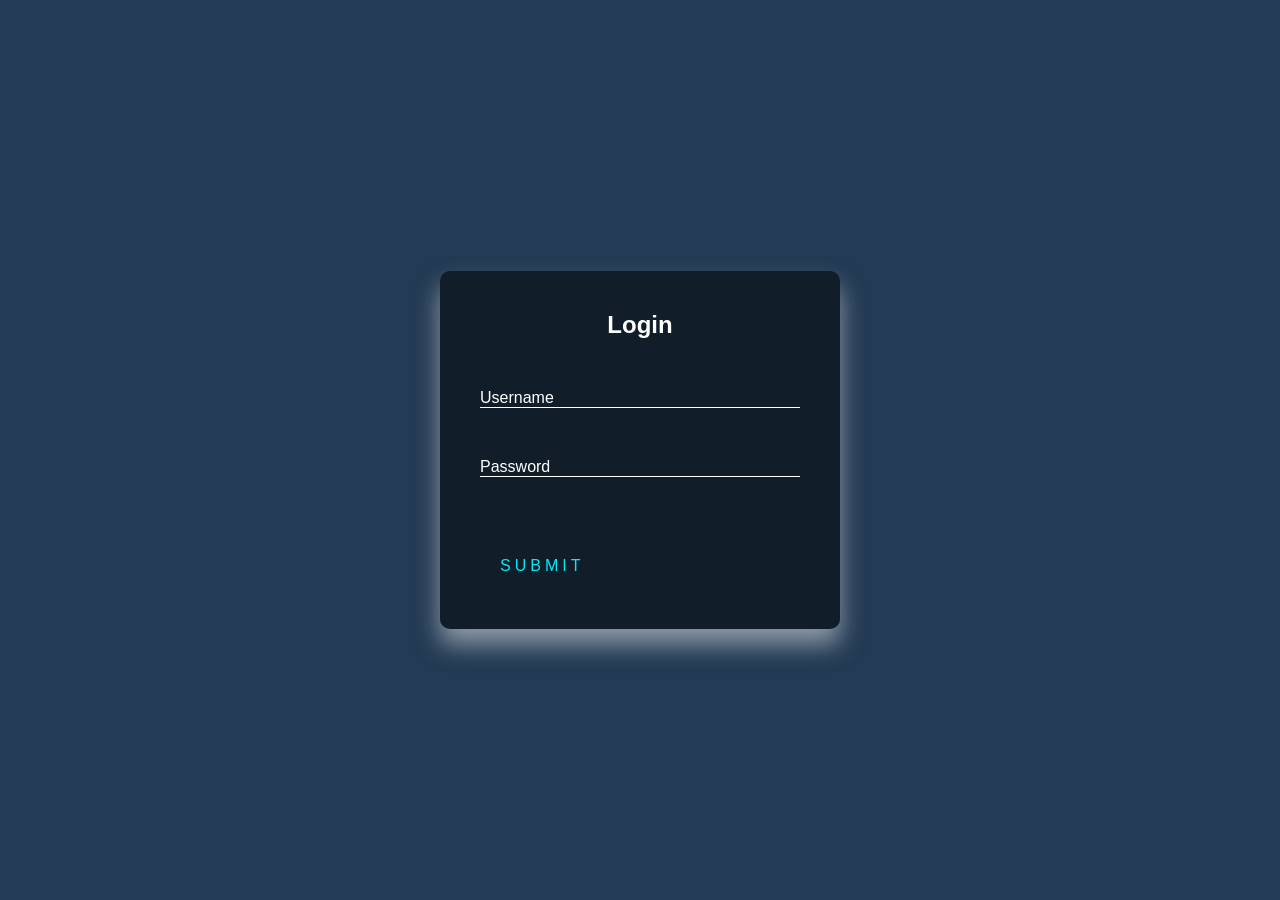
<file: login.html>
<!DOCTYPE html>
<html lang="en">
<head>
    <meta charset="UTF-8">
    <meta name="viewport" content="width=device-width, initial-scale=1.0">
    <link rel="stylesheet" href="login.css">
    <title>Login</title>
</head>
<body>
    <div class="login-box">
        <h2>Login</h2>
        <form action="process_login.php" method="POST">
            <div class="user-box">
                <input type="text" name="username" id="username" required>
                <label for="username">Username</label>
            </div>
            <div class="user-box">
                <input type="password" name="password" id="password" required>
                <label for="password">Password</label>
            </div>
            <a href="userlogin.html">
                <span></span>
                <span></span>
                <span></span>
                <span></span>
                Submit
            </a>
        </form>
    </div>
</body>
</html>
</file>
<file: login.css>
html {
    height: 100%;
}

body {
    margin: 0;
    padding: 0;
    font-family: sans-serif;
    background: #243b55;
}

.login-box {
    position: absolute;
    top: 50%;
    left: 50%;
    width: 400px;
    padding: 40px;
    transform: translate(-50%, -50%);
    background: rgba(0, 0, 0, 0.5);
    box-sizing: border-box;
    box-shadow: 0 15px 25px rgba(248, 248, 248, 0.5);
    border-radius: 10px;
}

.login-box h2 {
    margin: 0 0 30px;
    padding: 0;
    color: #fff;
    text-align: center;
}

.login-box .user-box {
    position: relative;
}

.login-box .user-box input {
    width: 100%;
    padding: 10px 0;
    font-size: 16px;
    color: #fff;
    margin-bottom: 30px;
    border: none;
    border-bottom: 1px solid #fff;
    outline: none;
    background: transparent;
    transition: all 0.3s ease-in-out;
}

.login-box .user-box input:focus {
    border-color: #03e9f4;
}

.login-box .user-box label {
    position: absolute;
    top: 10px;
    left: 0;
    padding: 10px 0;
    font-size: 16px;
    color: #fff;
    pointer-events: none;
    transition: 0.5s;
}

.login-box .user-box input:focus~label,
.login-box .user-box input:valid~label {
    top: -20px;
    left: 0;
    color: #03e9f4;
    font-size: 12px;
}

.login-box form a {
    position: relative;
    display: inline-block;
    padding: 10px 20px;
    color: #03e9f4;
    font-size: 16px;
    text-decoration: none;
    text-transform: uppercase;
    overflow: hidden;
    transition: 0.5s;
    margin-top: 40px;
    letter-spacing: 4px;
}

.login-box a:hover {
    background: #03e9f4;
    color: #fff;
    border-radius: 5px;
    box-shadow: 0 0 5px #03e9f4,
        0 0 25px #03e9f4,
        0 0 50px #03e9f4,
        0 0 100px #03e9f4;
}

.login-box a span {
    position: absolute;
    display: block;
}

.login-box a span:nth-child(1) {
    top: 0;
    left: -100%;
    width: 100%;
    height: 2px;
    background: linear-gradient(90deg, #03e9f4, #ff6600);
    animation: btn-anim1 1s linear infinite;
}

@keyframes btn-anim1 {
    0% {
        left: -100%;
    }

    50%,
    100% {
        left: 100%;
    }
}

.login-box a span:nth-child(2) {
    top: -100%;
    right: 0;
    width: 2px;
    height: 100%;
    background: linear-gradient(180deg, #03e9f4, #ff6600);
    animation: btn-anim2 1s linear infinite;
    animation-delay: 0.25s;
}

@keyframes btn-anim2 {
    0% {
        top: -100%;
    }

    50%,
    100% {
        top: 100%;
    }
}

.login-box a span:nth-child(3) {
    bottom: 0;
    right: -100%;
    width: 100%;
    height: 2px;
    background: linear-gradient(270deg, #03e9f4, #ff6600);
    animation: btn-anim3 1s linear infinite;
    animation-delay: 0.5s;
}

@keyframes btn-anim3 {
    0% {
        right: -100%;
    }

    50%,
    100% {
        right: 100%;
    }
}

.login-box a span:nth-child(4) {
    bottom: -100%;
    left: 0;
    width: 2px;
    height: 100%;
    background: linear-gradient(360deg, #03e9f4, #ff6600);
    animation: btn-anim4 1s linear infinite;
    animation-delay: 0.75s;
}

@keyframes btn-anim4 {
    0% {
        bottom: -100%;
    }

    50%,
    100% {
        bottom: 100%;
    }
}
</file>
